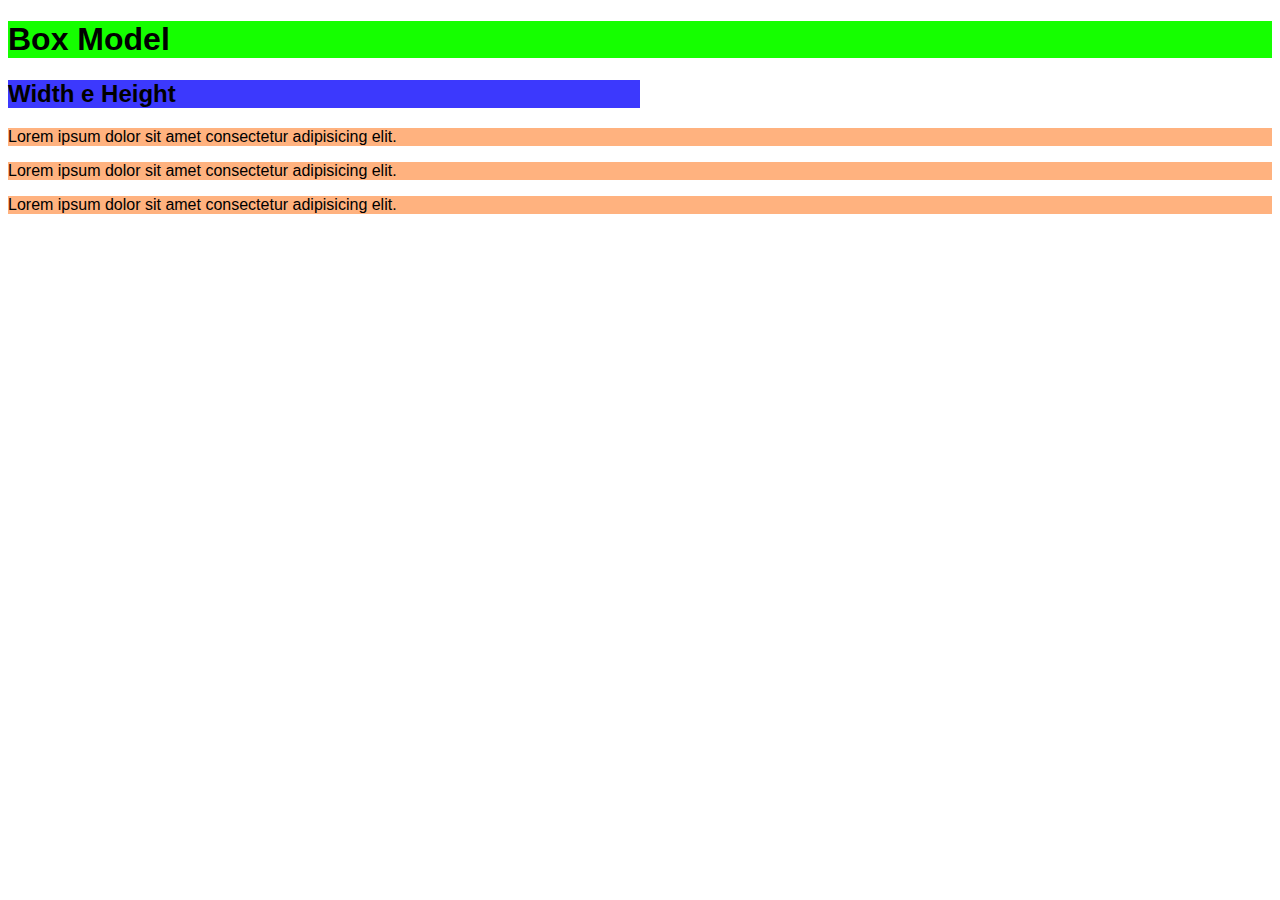
<file: intro_css/box_model/index.html>
<!DOCTYPE html>
<html lang="pt-br">
<head>
    <meta charset="UTF-8">
    <title>Box Model</title>
    <link rel="stylesheet" href="style.css">
</head>
<body>
    <h1>Box Model</h1>


    <h2>Width e Height</h2>

    <p>Lorem ipsum dolor sit amet consectetur adipisicing elit.</p>

    <p>Lorem ipsum dolor sit amet consectetur adipisicing elit.</p>
    
    <p>Lorem ipsum dolor sit amet consectetur adipisicing elit.</p>
    
</body>
</html>
</file>
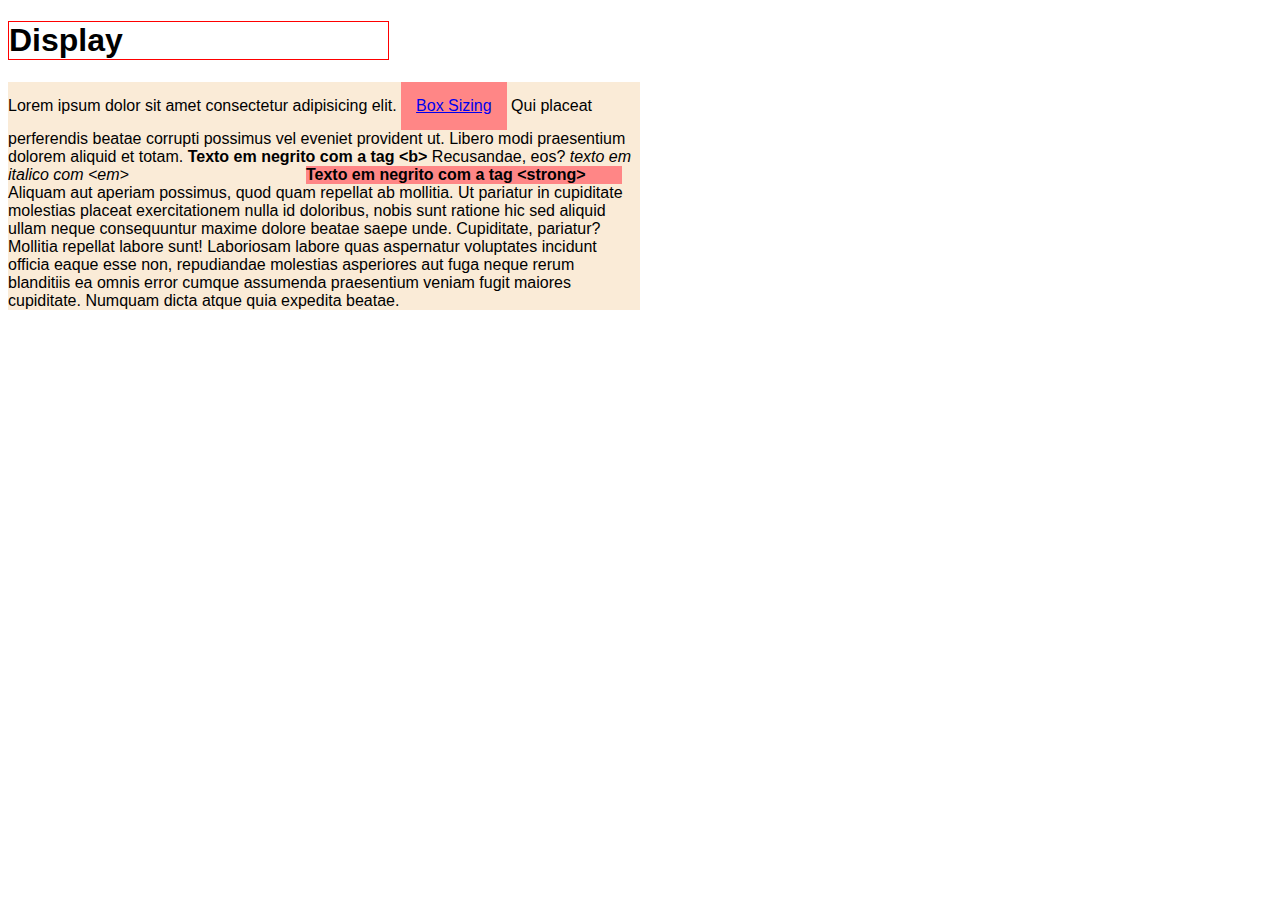
<file: intro_css/display.html>
<!DOCTYPE html>
<html lang="en">
<head>
    <meta charset="UTF-8">
    <title>Proriedade Display</title>
    <style>
        body {
            font-family: Arial, Helvetica, sans-serif;
        }
        /*Por padrão h1 e p são display block, então o elementos seguintes sempre ficaram abaixo dele*/
        /*Porem se alterarmos seu width, continua um elemento embaixo do outro,
        por causa da quebra de linha padrão.*/
        h1 {
            border: 1px solid #ff0000;
            /*Testando quebra de linha*/
            width: 30%;
        }

        p {
            width: 50%;
            background-color: #faebd7;
        }

        a {
            background: #ff8686;
            /*Elementos em linha, não recebem as propriedades do box-model.
            width: 750px;
            height: 2000px;
            Aqui nada é alterado. */

            /*Podemos alterar a margin de elementos inline apenas na horizontal
            margin: 30px;*/

            /*Nunca utilizar padding em elementos inline,
             seu comportamento fica imprevisivel e estranho */
             padding: 15px;
             /*Aqui o background da tag <a> fica emcima da linha de cima, no texto e embaixo da linha abaixo.*/
            
            display: inline-block;
        }

        strong {
            /*Aqui aconteçe o mesmo que ocorreu na tag <a>, strong tb é inline
            padding: 15px;*/
            background-color: #ff8686;
            /*Agora alteramos o seu display para block
            display: block;*/

            /*Agora alteramos para inline-block,
            que vai permitir utilizarmos as propriedades do box-model,
            porem nosso elemento, continua sendo tratado como elemento de linha*/
            display: inline-block;
            /*Aqui os elementos <strong> ocupam 50% do container do elemento pai,
             no caso o <p>. E ainda continua sendo tratado como um elemento inline*/
            width: 50%;
        }
        i {
            /*Com a propriedade display: none, removemos aquele elemento
            Agora, com a propriedade  visibility: hidden,
            O espaço daquele elemento continua, porem seu conteudo fica invisivel.*/
            background: #ff0008;
            /*Espaço do elemento aparece, MAS seu conteudo NÃO.*/
            /*a propriedade visibility por padrão é 'visible'. */
            visibility: hidden;
            /*Ou seja, para remover elemento usamos display:none;
             E pra esconder o conteudo de um elemento, usamos visibility: hidden; */
        }

    </style>
</head>
<body>
        <h1>Display</h1>
        <!--Ja dentro do paragrafo temos tags inline, que não alteram a estrutura do texto padrão,
         pois não adicionam quebra de linha. Como no exemplo abaixo: -->
        <p>Lorem ipsum dolor sit amet consectetur adipisicing elit.
             <a href="box_model/box_sizing.html">Box Sizing</a> Qui placeat perferendis beatae corrupti possimus vel eveniet provident ut.
              Libero modi praesentium dolorem aliquid et totam.
               <b>Texto em negrito com a tag &ltb&gt </b>  Recusandae, eos?
               <em>texto em italico com &ltem&gt</em> <i>texto em italico com &lti&gt</i>
                <strong>Texto em negrito com a tag &ltstrong&gt </strong>Aliquam aut aperiam possimus, quod quam repellat ab mollitia. Ut pariatur in cupiditate molestias placeat exercitationem nulla id doloribus, nobis sunt ratione hic sed aliquid ullam neque consequuntur maxime dolore beatae saepe unde. Cupiditate, pariatur? Mollitia repellat labore sunt! Laboriosam labore quas aspernatur voluptates incidunt officia eaque esse non, repudiandae molestias asperiores aut fuga neque rerum blanditiis ea omnis error cumque assumenda praesentium veniam fugit maiores cupiditate.
              Numquam dicta atque quia expedita beatae.</p>
    
</body>
</html>
</file>
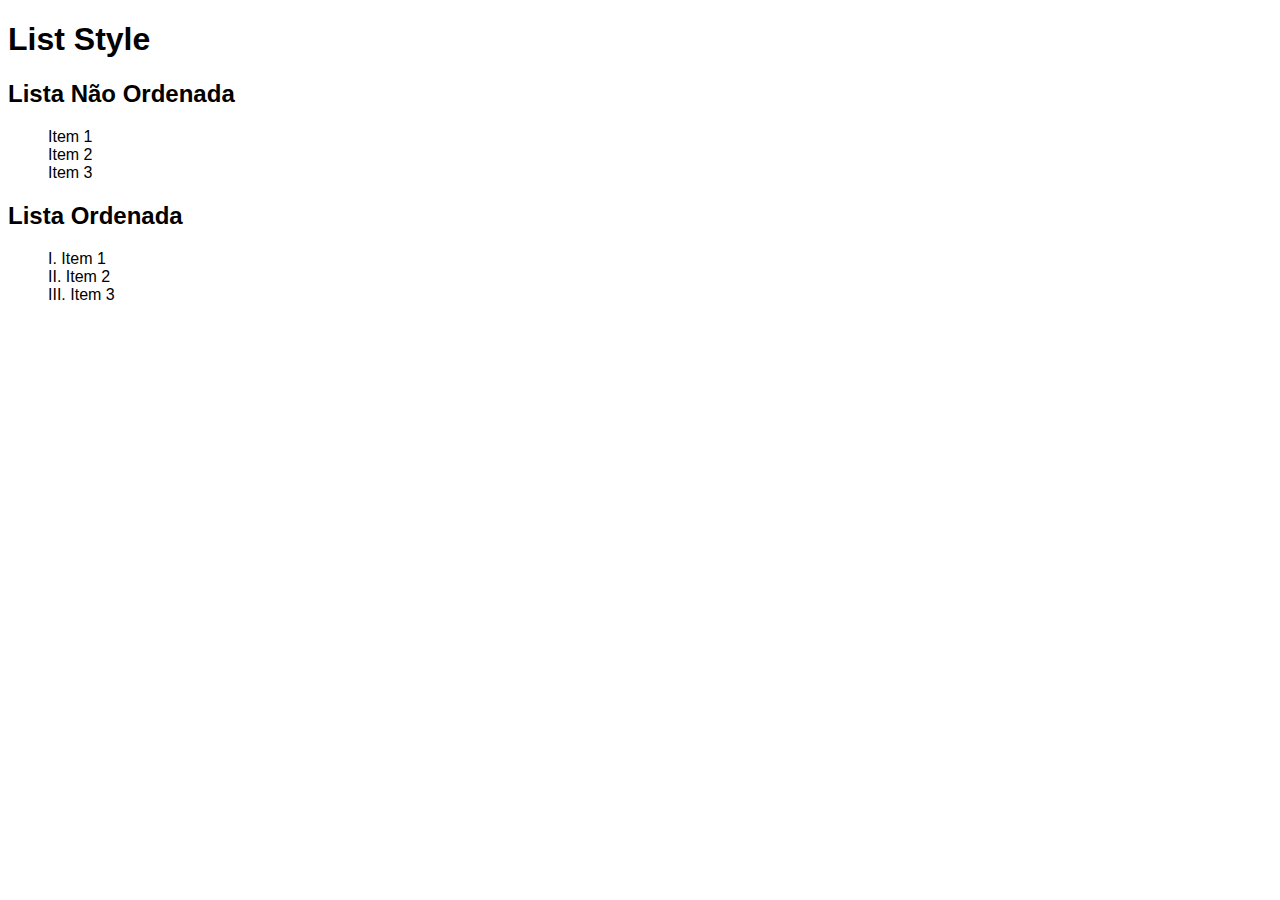
<file: intro_css/list_style.html>
<!DOCTYPE html>
<html lang="pt-br">
<head>
    <meta charset="UTF-8">
    <title>List Style</title>

    <style>
        body {
            font-family: sans-serif;
        }

        /*Formatando margin top das listas*/
        ul, ol {
            margin-top: 0px;
        }

        /*Formatando li's da ul*/
        ul  li {
            /*Valores mais utilizados para list-style-type
            em ul's são:
            - disc: é o circulo preto, padrão
            - circle: circulo furado
            - square: quadrados */
            list-style-type: square;

            /*list-style-position - serve para alterar
             a posição dos itens da lista:
            - outside: é o  padrão
            - inside: posiciona mais a direita os itens*/

            /*list-style-type: none; 
            Serve pra esconder o bullet*/
            list-style: none inside;

            
        }

        /*As ol's tem suas proprias propriedades também: */

        ol li {
            /*podemos utilizar letras, tanto maiuscula, quanto
            minuscula. temos o upper-alpha e o upper-latin.
            Que funcionam iguais.
            list-style-type: lower-alpha;*/
            list-style-type: upper-latin;
            
            /*Podemos utilizar numeros romanos, upper e lower também.*/
            list-style-type: upper-roman;

            /*Podemos tbm, resumir valores dentro de uma unica
            propriedade: */
            list-style: upper-roman inside;

        }


    </style>
</head>
<body>
    <h1>List Style</h1>



    <h2>Lista Não Ordenada</h2>
    <ul>
        <li>Item 1</li>
        <li>Item 2</li>
        <li>Item 3</li>
    </ul>

    <h2>Lista Ordenada</h2>
    <ol>
        <li>Item 1</li>
        <li>Item 2</li>
        <li>Item 3</li>
    </ol>


</body>
</html>
</file>
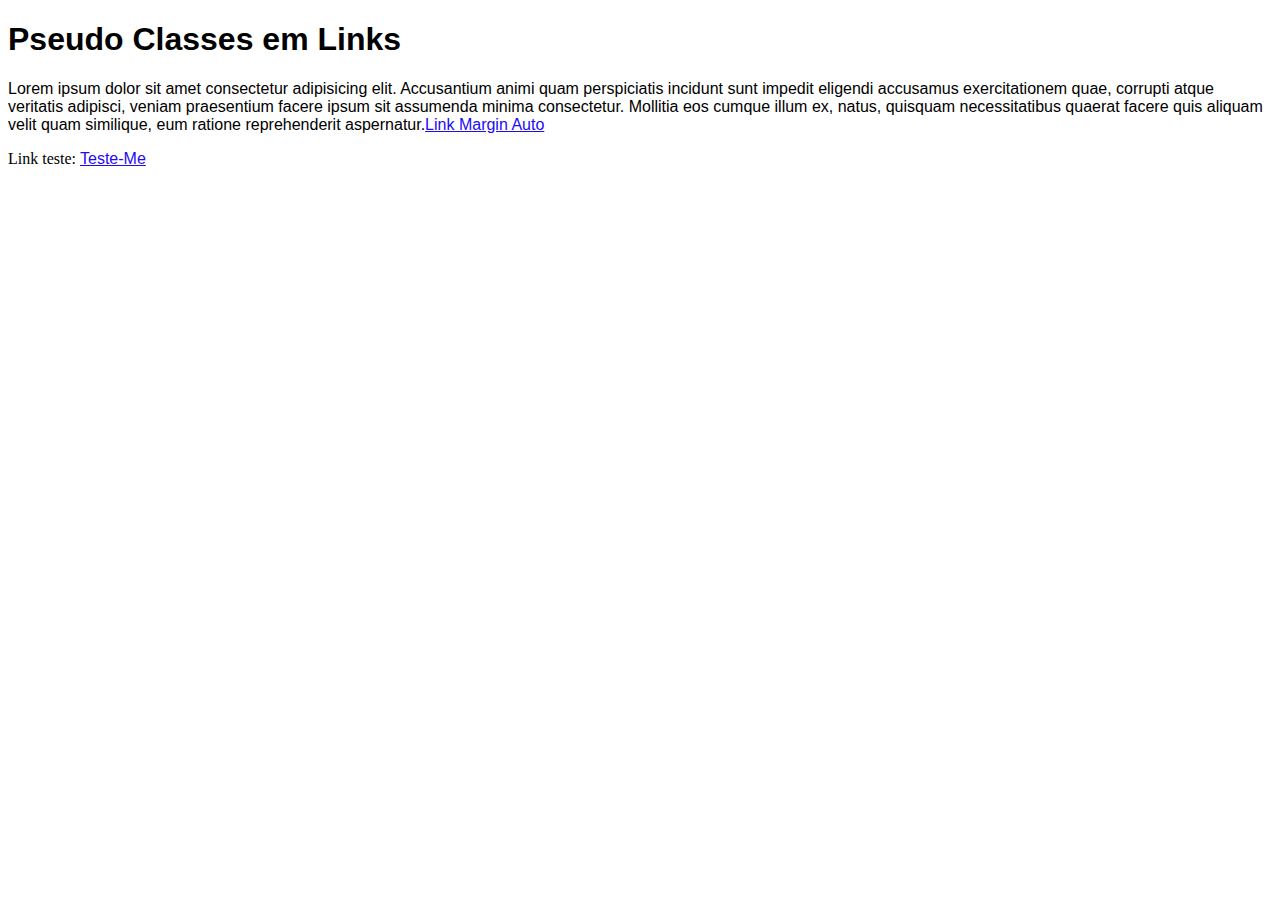
<file: intro_css/pseudo_classes.html>
<!DOCTYPE html>
<html lang="pt-br">
<head>
    <meta charset="UTF-8">
    <title>Pseudo Classes em Links</title>
    

    <style>
        /*Pseudo-classes são uma forma de alterar as propriedades css de um elemento,
        sem precisarmos usar um id, classe ou o nome da tag(a).
        Ao inves disso, utilizamos os estados da tag , alguns exemplos são:
        a:link{} - a:visited{} - a:hover{} - a:active{}
        */
        h1, a, p {
            font-family: sans-serif;
        }

        
        /*seleciona somente os links que não foram visitados:*/
        a:link {
            color: #210af5;
        }

        /*seleciona somente os links que  foram visitados:*/
        a:visited {
            color: #ff3131;
        }

        a:active {
            background-color: #f50a0a;
            border-radius: 999px;
            border: 2px solid #f57c0a;
        }
        a:hover {
            color: #020202;
            border: 2px solid #6b4aff;
            border-radius: 999px;
            text-decoration: none;
            transition: all 100ms ease-in-out;
            text-align: center;
            padding: 3px;
        }
        

    </style>
</head>
<body>
    <h1>Pseudo Classes em Links</h1>
    <p>Lorem ipsum dolor sit amet consectetur adipisicing elit. Accusantium animi quam perspiciatis incidunt sunt impedit eligendi accusamus exercitationem quae, corrupti atque veritatis adipisci, veniam praesentium facere ipsum sit assumenda minima consectetur. Mollitia eos cumque illum ex, natus, quisquam necessitatibus quaerat facere quis aliquam velit quam similique, eum ratione reprehenderit aspernatur.<a href="box_model/margin_auto.html">Link Margin Auto</a></p>
    Link teste: <a href="dshadouiasdh.html">Teste-Me</a>
</body>
</html>
</file>
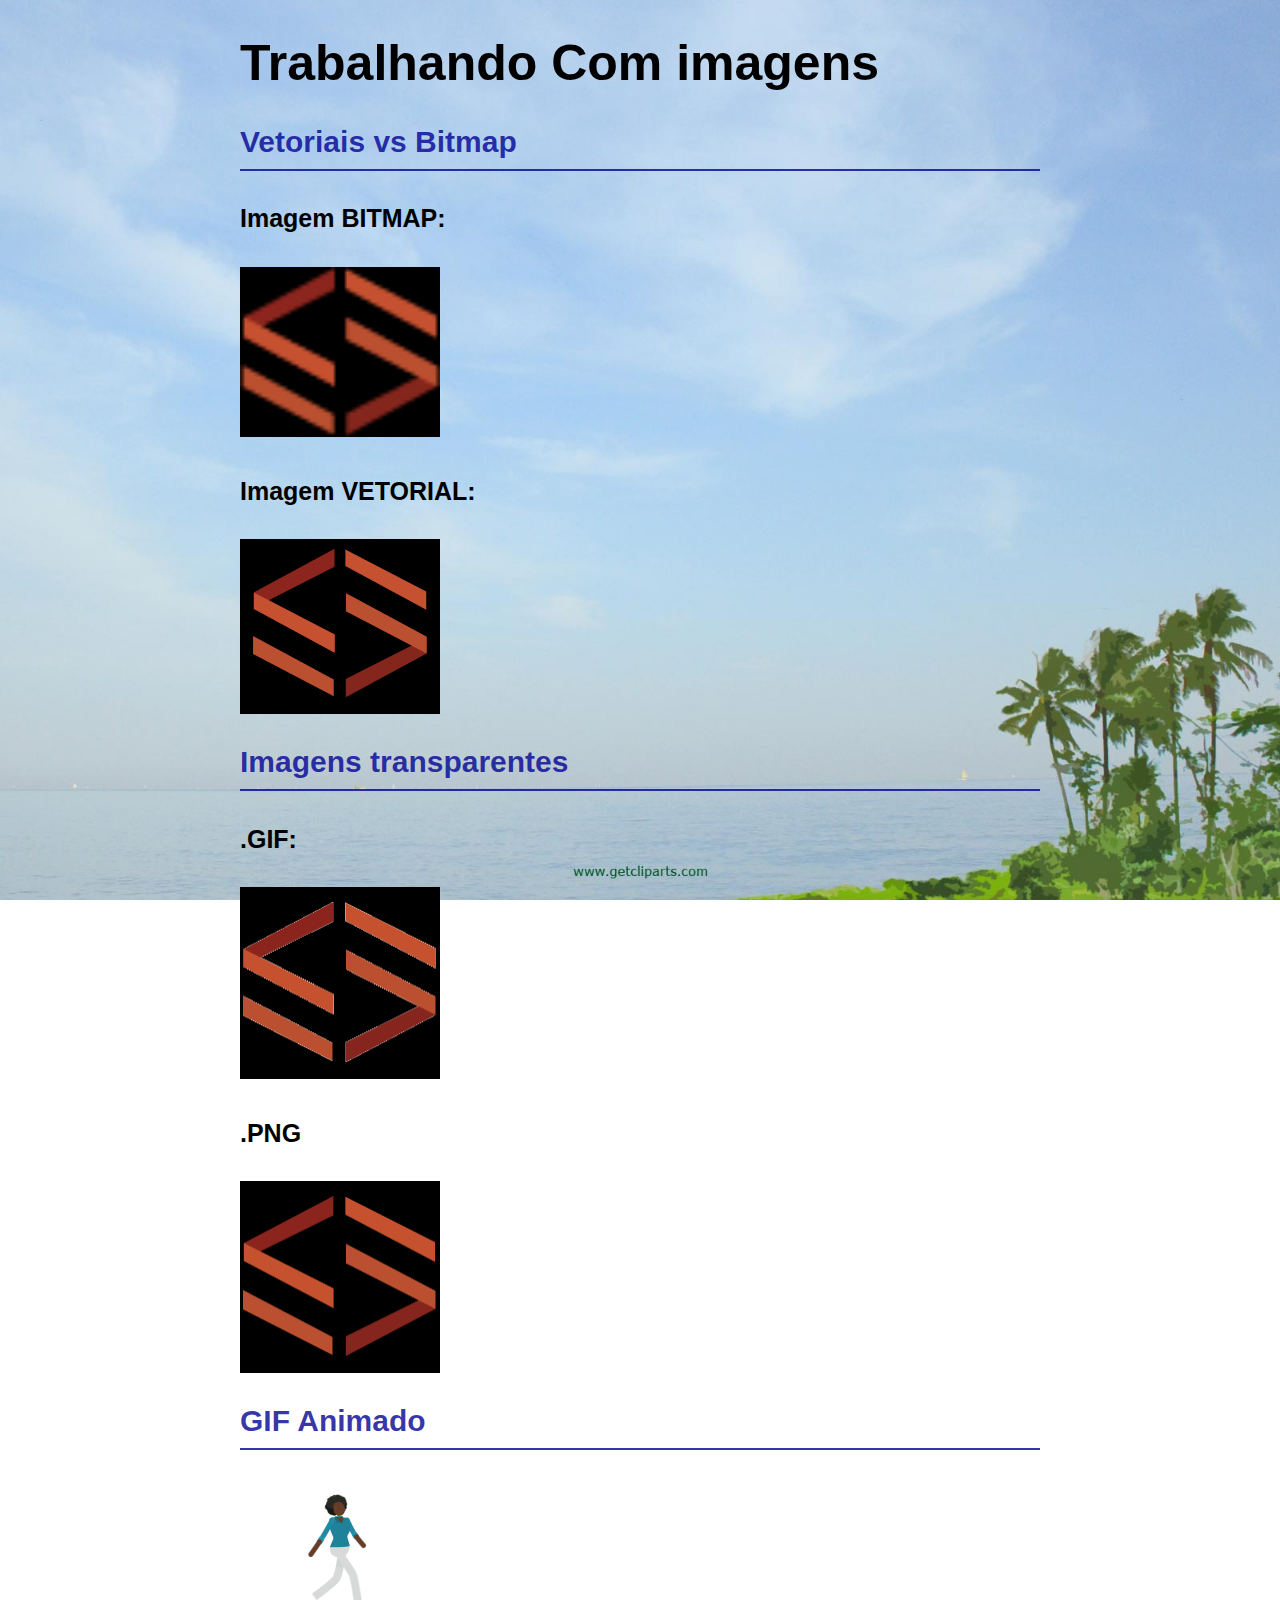
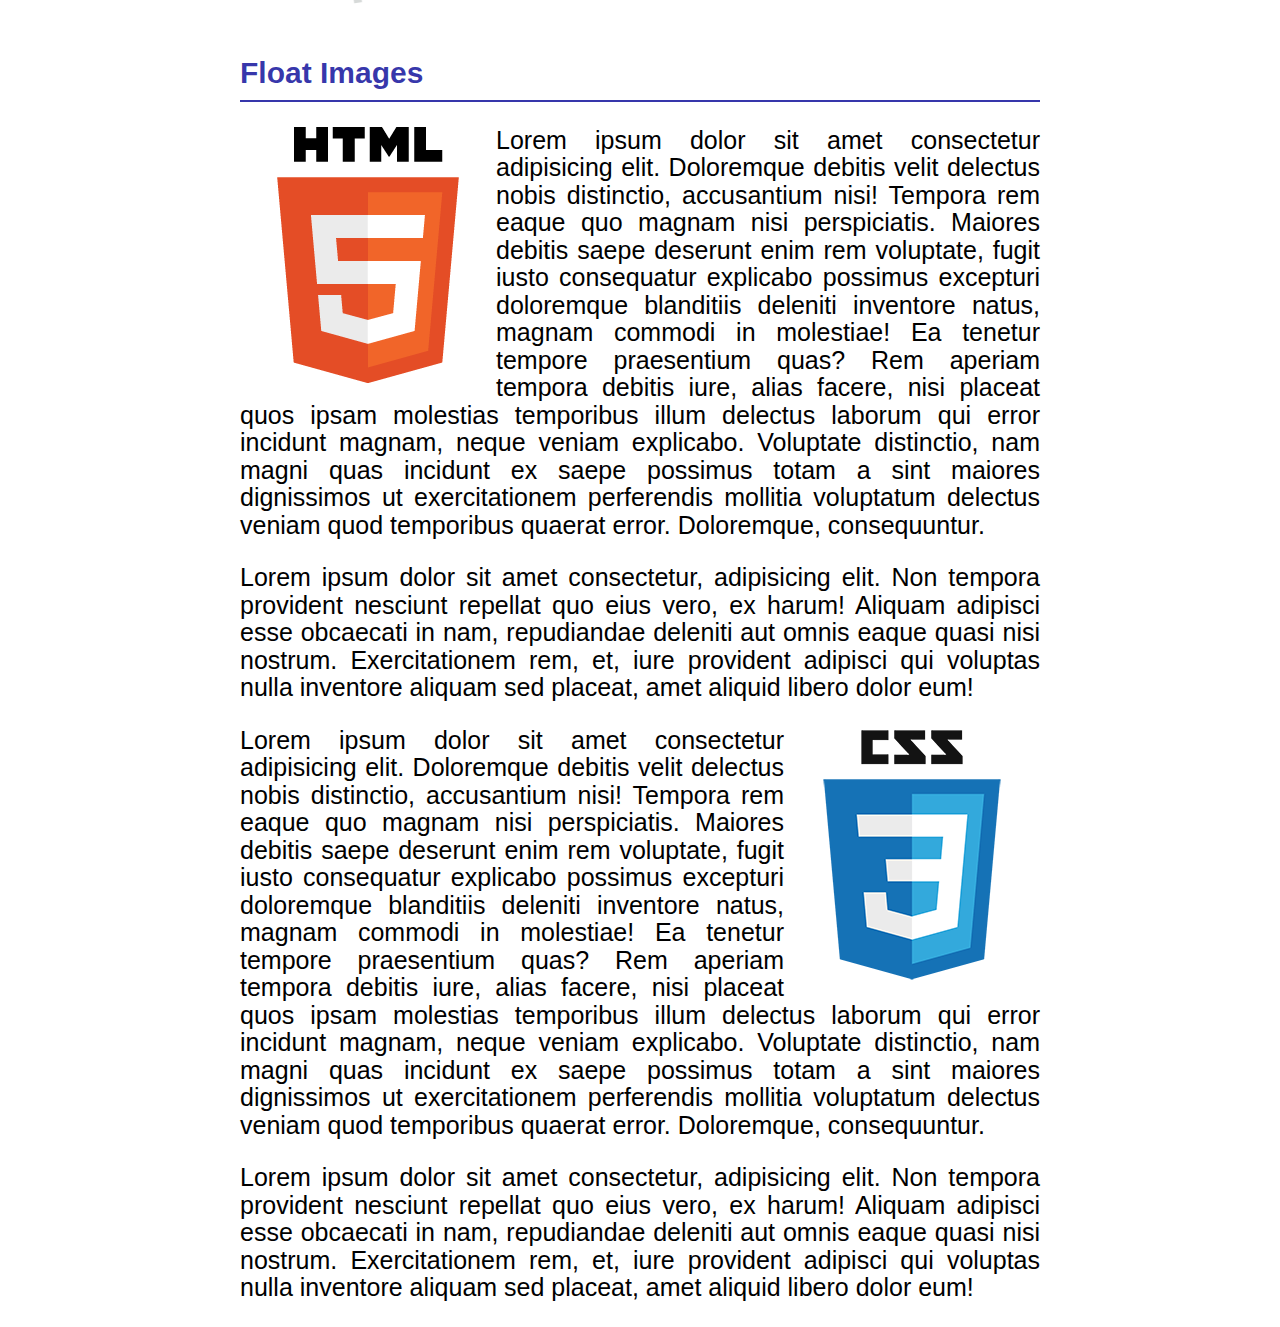
<file: trabalhando_com_imgs/trabalhando_imgs.html>
<!DOCTYPE html>
<html lang="en">
<head>
    <meta charset="UTF-8">
    <meta name="viewport" content="width=device-width, initial-scale=1.0">
    <title>Imagens</title>
    <style>
        /*Quando utilizarmos background-image: url(...).
        Não devemos utilizar espaço apos 'url', senão o css não vai reconhecer. */
    
        /*Atributo alt="" de img, é obrigatorio em toda imagem para acessibilidade
         e boas praticas. */

    .logo-img {
        width: 200px;

        /*Para visualizar transparencia dos formatos transparentes:*/
        background-color: black;
        
    }
    h2 {
        font-family: Arial, Helvetica, sans-serif;
        font-size: 30px;
        color: #000094c9;
        border-bottom: 2px solid #000094c9 ;
        padding-bottom: 10px;
    }
    body {
        font-size: 25px;
        font-family: Arial, Helvetica, sans-serif;
        width: 800px;
        margin: auto;

         /*Utilizando bg-image do css*/
        background-image: url(imgs/bg.jpg);
        /*propriedade repeat é o padrão, que faz a imgm se repitir para ocupar aquele espaço do elemento pai
        background-repeat: repeat;*/

        /*Temos tbm o no-repeat:*/
        background-repeat: no-repeat;

        /*As dimensoes tbm: tamanho | altura   
        background-size: 500px 700px;
        */
        background-attachment: fixed;
        background-size: 100%;

        /*Com o bg-position podemos controlar que parte queremos que seja sempre visivel
        do nosso bg-img, no ex abaixo, sempre mostramos as arvores.
        Independente do tamanho da nossa pagina.
        Utilizando juntamente com bg-size: cover */
        background-position: right bottom;

        /*background-size: contain;*/
        background-size: cover;

    }

    .logo-css {
        float: right;
    }

    
    .logo-html {
        float: left;
    }

    p {
        /*line-height define o espaçamento de altura das linhas*/
        line-height: 1.1;
        /*justify para formatar os espaçamentos das palavras adequadamente. */
        text-align: justify;
    }

    

    </style>
</head>
<body>
    <h1>Trabalhando Com imagens</h1>
    
    <h2>Vetoriais vs Bitmap</h2>

    <h4>Imagem BITMAP:</h4>
    <img class="logo-img" src="imgs/logo_ser-frontend-ico.png" alt="logo serfrontend PNG">
    <br>
    <h4>Imagem VETORIAL:</h4>
    <img class="logo-img" src="imgs/logo_ser-frontend-ico.svg" alt="logo serfrontend SVG">
    

    <h2>Imagens transparentes</h2>
    <h4>.GIF:</h4>
    <img class="logo-img" src="imgs/logo_ser-frontend-ico-transparente.gif" alt="logo serfrontend GIF">
    
    <h4>.PNG</h4>
    <img class="logo-img" src="imgs/logo_ser-frontend-ico-transparente.png" alt="logo serfrontend PNG">


    <h2>GIF Animado</h2>
    <img class="logo-img" src="imgs/walk.gif" alt="Animação mulher andando">
    
    <h2>Float Images</h2>
    <img class="logo-html" src="imgs/html5.png" alt="html5 logo">
    <p>Lorem ipsum dolor sit amet consectetur adipisicing elit. Doloremque debitis velit delectus nobis distinctio, accusantium nisi! Tempora rem eaque quo magnam nisi perspiciatis. Maiores debitis saepe deserunt enim rem voluptate, fugit iusto consequatur explicabo possimus excepturi doloremque blanditiis deleniti inventore natus, magnam commodi in molestiae! Ea tenetur tempore praesentium quas? Rem aperiam tempora debitis iure, alias facere, nisi placeat quos ipsam molestias temporibus illum delectus laborum qui error incidunt magnam, neque veniam explicabo. Voluptate distinctio, nam magni quas incidunt ex saepe possimus totam a sint maiores dignissimos ut exercitationem perferendis mollitia voluptatum delectus veniam quod temporibus quaerat error. Doloremque, consequuntur.</p>
    <p>Lorem ipsum dolor sit amet consectetur, adipisicing elit. Non tempora provident nesciunt repellat quo eius vero, ex harum! Aliquam adipisci esse obcaecati in nam, repudiandae deleniti aut omnis eaque quasi nisi nostrum. Exercitationem rem, et, iure provident adipisci qui voluptas nulla inventore aliquam sed placeat, amet aliquid libero dolor eum!</p>

    <img class="logo-css" src="imgs/css3.png" alt="Css3 logo">
    <p>Lorem ipsum dolor sit amet consectetur adipisicing elit. Doloremque debitis velit delectus nobis distinctio, accusantium nisi! Tempora rem eaque quo magnam nisi perspiciatis. Maiores debitis saepe deserunt enim rem voluptate, fugit iusto consequatur explicabo possimus excepturi doloremque blanditiis deleniti inventore natus, magnam commodi in molestiae! Ea tenetur tempore praesentium quas? Rem aperiam tempora debitis iure, alias facere, nisi placeat quos ipsam molestias temporibus illum delectus laborum qui error incidunt magnam, neque veniam explicabo. Voluptate distinctio, nam magni quas incidunt ex saepe possimus totam a sint maiores dignissimos ut exercitationem perferendis mollitia voluptatum delectus veniam quod temporibus quaerat error. Doloremque, consequuntur.</p>
    <p>Lorem ipsum dolor sit amet consectetur, adipisicing elit. Non tempora provident nesciunt repellat quo eius vero, ex harum! Aliquam adipisci esse obcaecati in nam, repudiandae deleniti aut omnis eaque quasi nisi nostrum. Exercitationem rem, et, iure provident adipisci qui voluptas nulla inventore aliquam sed placeat, amet aliquid libero dolor eum!</p>


</body>
</html>
</file>
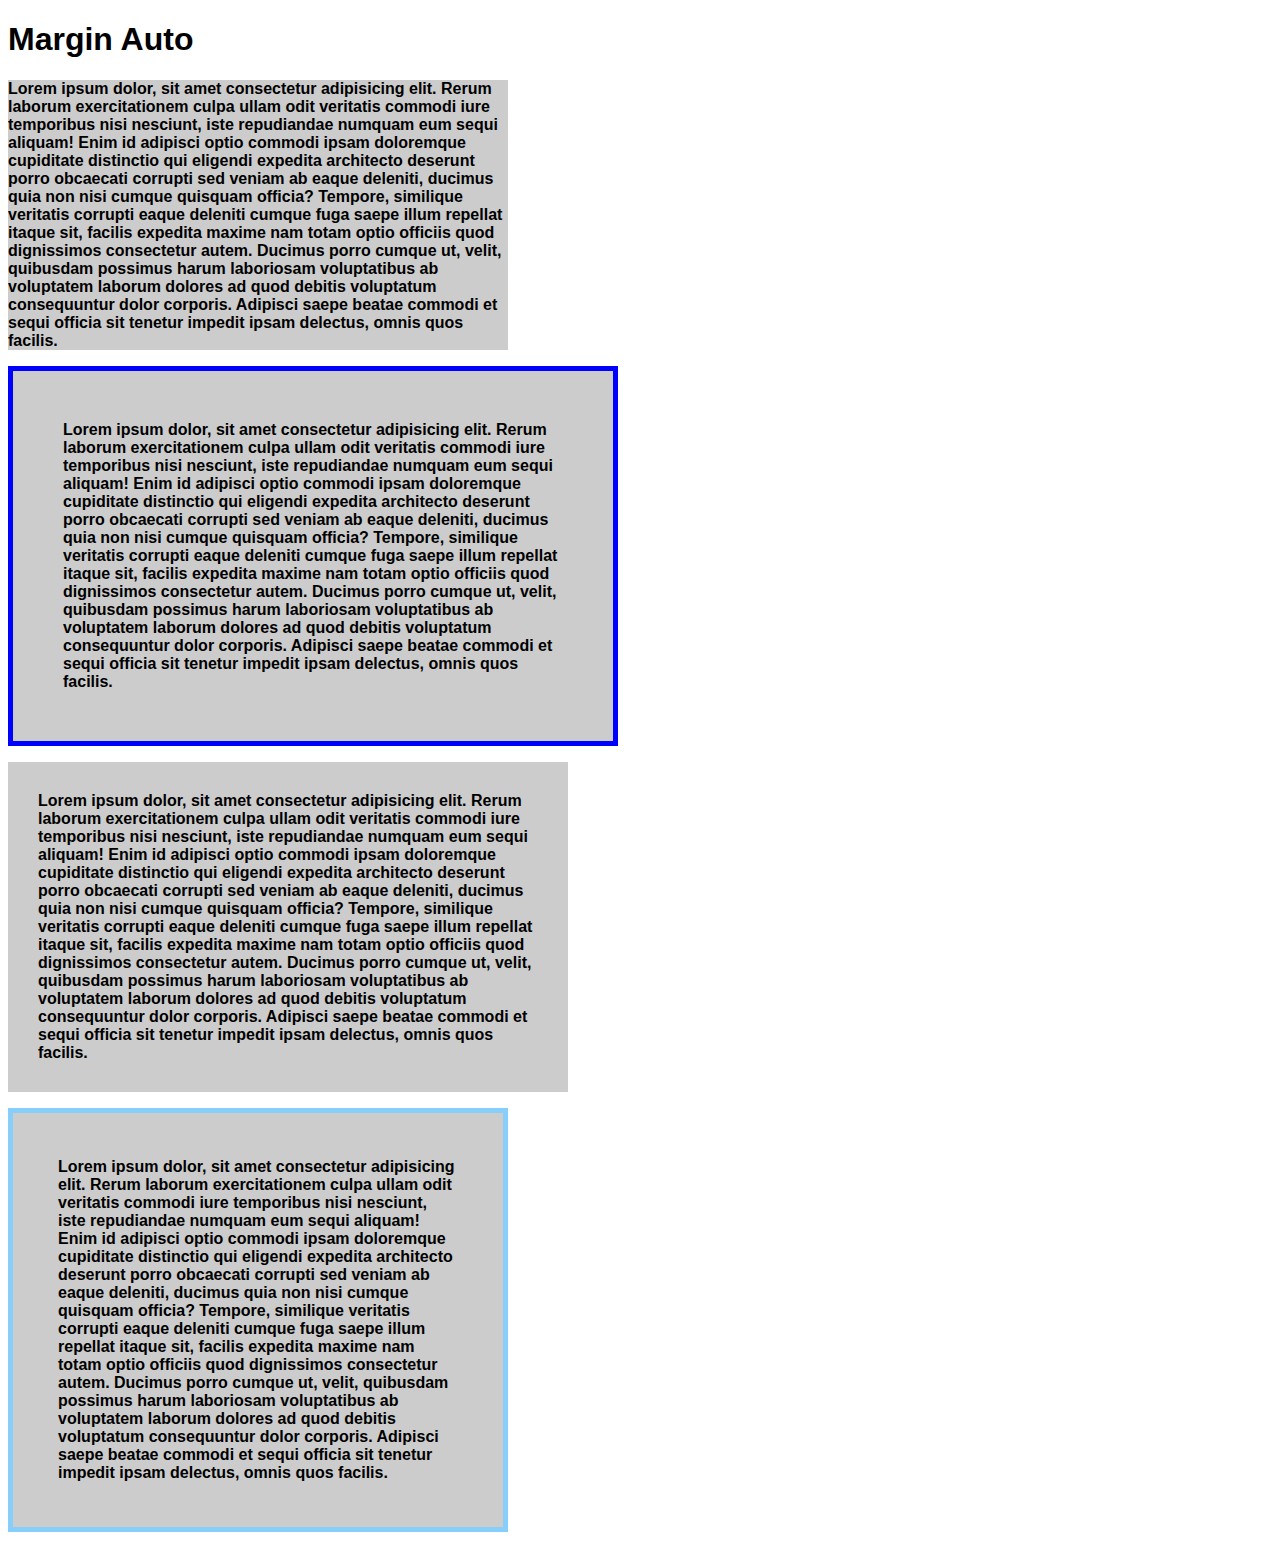
<file: intro_css/box_model/box_sizing.html>
<!DOCTYPE html>
<html lang="pt-br">
<head>
    <meta charset="UTF-8">
    <title>Box Sizing</title>

    <style>
        body {
            font-family: Helvetica, sans-serif;
        }

        p {
            width: 500px;
            background-color: #ccc;
            font-weight: bold;
        }

        .p3 {
            padding: 30px;
        }

        .p2 {
            padding: 50px;
            border: 5px solid #0000ff;
        }
        .p1 {
            padding: 45px;
            border: 5px solid #87cefa;
            /*Propriedade box sizing é utilizada para alterar o comportamento de um elemento,
            Por padrão é configurada como 'content-box' */
            box-sizing: border-box;
        }

        
    </style>
</head>
<body>
    <h1>Margin Auto</h1>
    <p >Lorem ipsum dolor, sit amet consectetur adipisicing elit.
         Rerum laborum exercitationem culpa ullam odit veritatis commodi iure temporibus nisi nesciunt, iste repudiandae numquam eum sequi aliquam! Enim id adipisci optio commodi ipsam doloremque cupiditate distinctio qui eligendi expedita architecto deserunt porro obcaecati corrupti sed veniam ab eaque deleniti, ducimus quia non nisi cumque quisquam officia? Tempore, similique veritatis corrupti eaque deleniti cumque fuga saepe illum repellat itaque sit, facilis expedita maxime nam totam optio officiis quod dignissimos consectetur autem. Ducimus porro cumque ut, velit, quibusdam possimus harum laboriosam voluptatibus ab voluptatem laborum dolores ad quod debitis voluptatum consequuntur dolor corporis.
         Adipisci saepe beatae commodi et sequi officia sit tenetur impedit ipsam delectus, omnis quos facilis.</p>

    <p class="p2">Lorem ipsum dolor, sit amet consectetur adipisicing elit.
         Rerum laborum exercitationem culpa ullam odit veritatis commodi iure temporibus nisi nesciunt, iste repudiandae numquam eum sequi aliquam! Enim id adipisci optio commodi ipsam doloremque cupiditate distinctio qui eligendi expedita architecto deserunt porro obcaecati corrupti sed veniam ab eaque deleniti, ducimus quia non nisi cumque quisquam officia? Tempore, similique veritatis corrupti eaque deleniti cumque fuga saepe illum repellat itaque sit, facilis expedita maxime nam totam optio officiis quod dignissimos consectetur autem. Ducimus porro cumque ut, velit, quibusdam possimus harum laboriosam voluptatibus ab voluptatem laborum dolores ad quod debitis voluptatum consequuntur dolor corporis.
         Adipisci saepe beatae commodi et sequi officia sit tenetur impedit ipsam delectus, omnis quos facilis.</p>

    <p class="p3">Lorem ipsum dolor, sit amet consectetur adipisicing elit.
         Rerum laborum exercitationem culpa ullam odit veritatis commodi iure temporibus nisi nesciunt, iste repudiandae numquam eum sequi aliquam! Enim id adipisci optio commodi ipsam doloremque cupiditate distinctio qui eligendi expedita architecto deserunt porro obcaecati corrupti sed veniam ab eaque deleniti, ducimus quia non nisi cumque quisquam officia? Tempore, similique veritatis corrupti eaque deleniti cumque fuga saepe illum repellat itaque sit, facilis expedita maxime nam totam optio officiis quod dignissimos consectetur autem. Ducimus porro cumque ut, velit, quibusdam possimus harum laboriosam voluptatibus ab voluptatem laborum dolores ad quod debitis voluptatum consequuntur dolor corporis.
         Adipisci saepe beatae commodi et sequi officia sit tenetur impedit ipsam delectus, omnis quos facilis.</p>

    <p class="p1">Lorem ipsum dolor, sit amet consectetur adipisicing elit.
         Rerum laborum exercitationem culpa ullam odit veritatis commodi iure temporibus nisi nesciunt, iste repudiandae numquam eum sequi aliquam! Enim id adipisci optio commodi ipsam doloremque cupiditate distinctio qui eligendi expedita architecto deserunt porro obcaecati corrupti sed veniam ab eaque deleniti, ducimus quia non nisi cumque quisquam officia? Tempore, similique veritatis corrupti eaque deleniti cumque fuga saepe illum repellat itaque sit, facilis expedita maxime nam totam optio officiis quod dignissimos consectetur autem. Ducimus porro cumque ut, velit, quibusdam possimus harum laboriosam voluptatibus ab voluptatem laborum dolores ad quod debitis voluptatum consequuntur dolor corporis.
         Adipisci saepe beatae commodi et sequi officia sit tenetur impedit ipsam delectus, omnis quos facilis.</p>
</body>
</html>
</file>
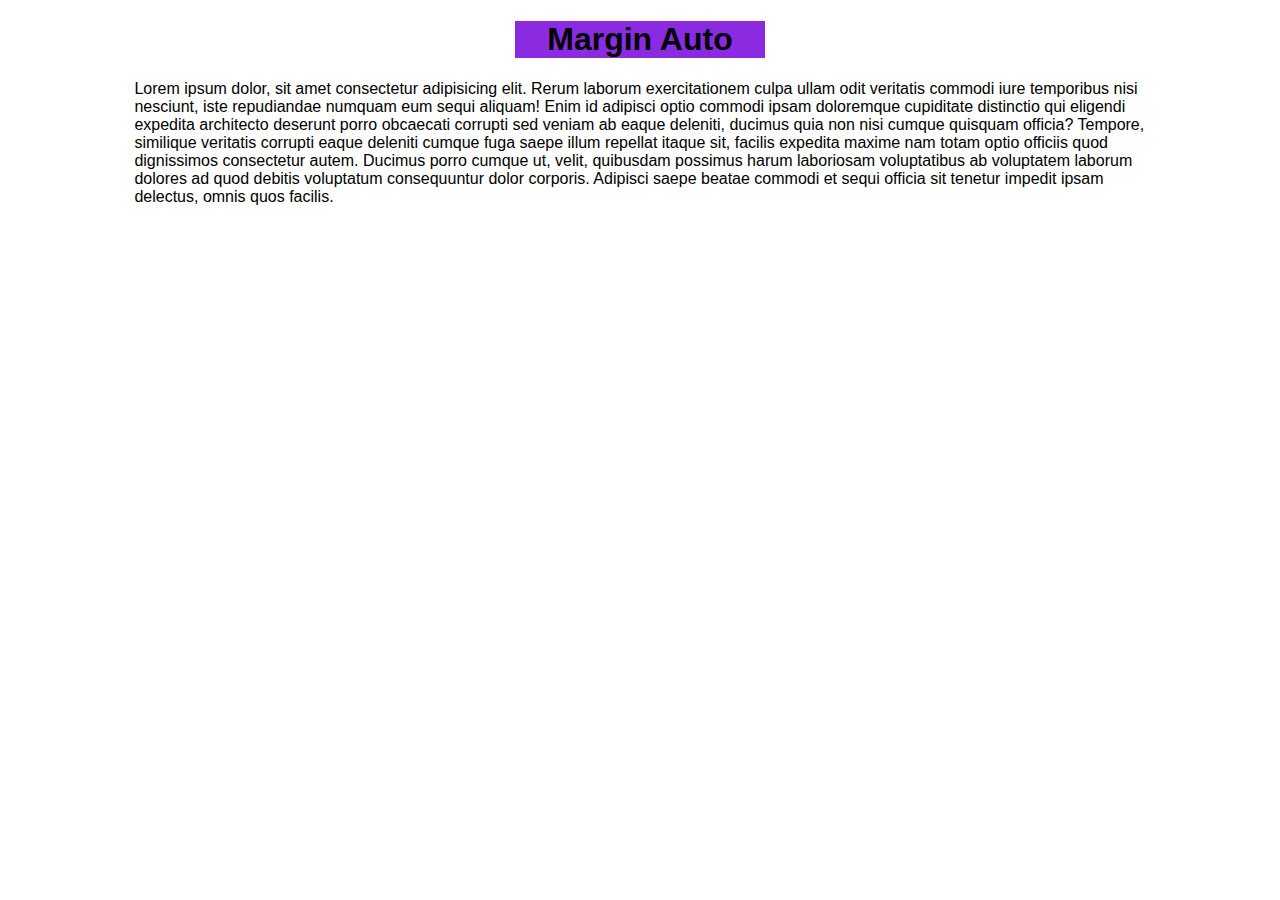
<file: intro_css/box_model/margin_auto.html>
<!DOCTYPE html>
<html lang="pt-br">
<head>
    <meta charset="UTF-8">
    <title>Margin Auto</title>

    <style>
        body {
            font-family: Arial, Helvetica, sans-serif;
        }

        h1 {
            background-color: #8a2be2;
            /*Conseguimos centralizar um elemento utilizando margin auto,
            Somente  quando definimos seu width, seja com px ou % */
            width: 250px;
            text-align: center;
            margin-left: auto;
            margin-right: auto;
            
        }

        p {
            /*testando margin auto com paragrafo*/
            width: 80%;
            margin:auto;
        }
    </style>
</head>
<body>
    <h1>Margin Auto</h1>
    <p>Lorem ipsum dolor, sit amet consectetur adipisicing elit.
         Rerum laborum exercitationem culpa ullam odit veritatis commodi iure temporibus nisi nesciunt, iste repudiandae numquam eum sequi aliquam! Enim id adipisci optio commodi ipsam doloremque cupiditate distinctio qui eligendi expedita architecto deserunt porro obcaecati corrupti sed veniam ab eaque deleniti, ducimus quia non nisi cumque quisquam officia? Tempore, similique veritatis corrupti eaque deleniti cumque fuga saepe illum repellat itaque sit, facilis expedita maxime nam totam optio officiis quod dignissimos consectetur autem. Ducimus porro cumque ut, velit, quibusdam possimus harum laboriosam voluptatibus ab voluptatem laborum dolores ad quod debitis voluptatum consequuntur dolor corporis.
         Adipisci saepe beatae commodi et sequi officia sit tenetur impedit ipsam delectus, omnis quos facilis.</p>
</body>
</html>
</file>
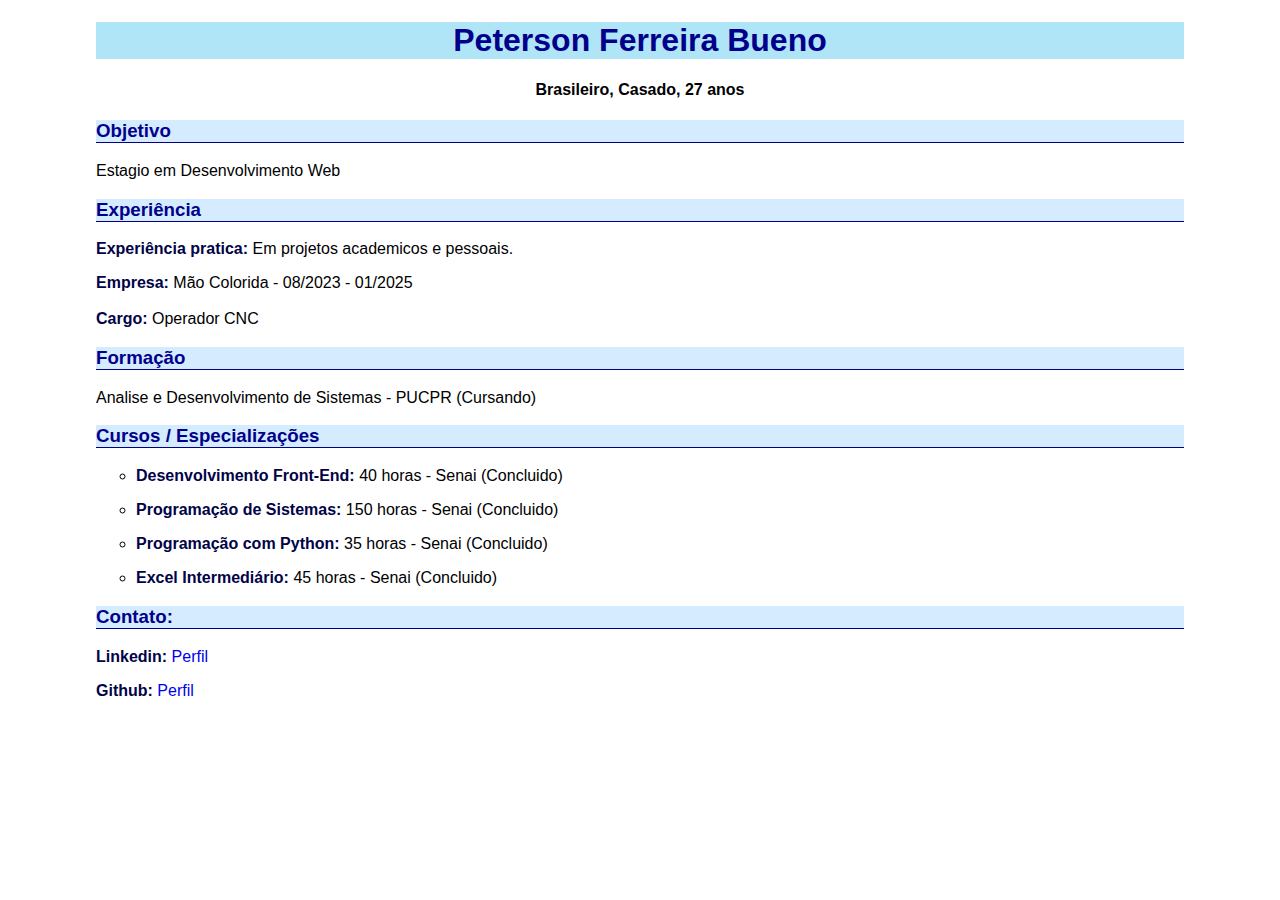
<file: intro_css/desafio_cv/desafio_curriculo.html>
<!DOCTYPE html>
<html lang="pt-br">
<head>
    <meta charset="UTF-8">
    <meta  name="viewport" content="width=device-width, initial-scale=1.0">
    <title >Curriculo Peterson</title>
    
    <style>
        body {
            width: 85%;
            margin: auto;
            padding: 1px;
        }
        /*Definindo font do cv*/
        header, main, footer {
            font-family: Arial, Helvetica, sans-serif;
        }

        /*Ajustando titulo e subtitulo*/
        h1 {
            background-color: rgb(176, 229, 247);
        }
        header {
            text-align: center;
        }

        h3 {
            background-color: rgb(213, 235, 255);
            border-bottom: 1px solid rgb(0, 0, 139);
        }

        
        header b, main b, footer b {
            color: rgb(1, 3, 71);
        }
        ul   {
            list-style: circle;
        }

        h1, h3 {
            color: rgb(0, 0, 139);

        }

        a {
            text-decoration: none;
        }
        a:hover {
            border-bottom: 1px solid rgb(7, 2, 12);
        }

    </style>

</head>
<body>
    <header>
        <h1>Peterson Ferreira Bueno</h1>
        <h4 id="p-info">Brasileiro, Casado, 27 anos</h4>
    </header>

    <main>
        <h3 id="obj-title">Objetivo</h3>
        <p>Estagio em Desenvolvimento Web</p>

        <h3 id="exp-title">Experiência</h3>
        <p class="exp"> <b>Experiência pratica:</b> Em projetos academicos e pessoais.</p>
        <p class="exp"><b>Empresa:</b> Mão Colorida - 08/2023 - 01/2025 <br><br><b> Cargo:</b> Operador CNC</p>
        
           

        <h3 id="gradu-title">Formação</h3>
        <p class="gradu">Analise e Desenvolvimento de Sistemas - PUCPR (Cursando)</p>
        
        <h3 id="course-title">Cursos / Especializações</h3>
        <ul>
            <li>
                <p class="course"> <b> Desenvolvimento Front-End:</b>  40 horas - Senai (Concluido)</p>
            </li>
            <li>
                <p class="course"><b> Programação de Sistemas:</b>  150 horas - Senai (Concluido)</p>
            </li>
            <li>
                <p class="course"><b>Programação com Python:</b>  35 horas - Senai (Concluido)</p>
            </li>
            <li>
                <p class="course"><b>Excel Intermediário:</b> 45 horas - Senai (Concluido)</p>
            </li>
        </ul>
        
    </main>

    <footer>
        <h3 id="contact-title">Contato:</h3>
        <p class="contact"><b> Linkedin:</b> <a href="https://www.linkedin.com/in/peterson-fbueno">Perfil</a></p>
        <p class="contact"><b>Github:</b> <a href="https://github.com/peter-bueno">Perfil</a></p>
    </footer>

    

    
</body>
</html>
</file>
<file: intro_css/box_model/style.css>
body{
    font-family: sans-serif;
}

p{
    background-color: #ffb27f;
}

h1{
    background-color: #15ff00;
}

h2{
    background-color: #3c39fd;
    width: 50%;
    height: 50%;
}
</file>
